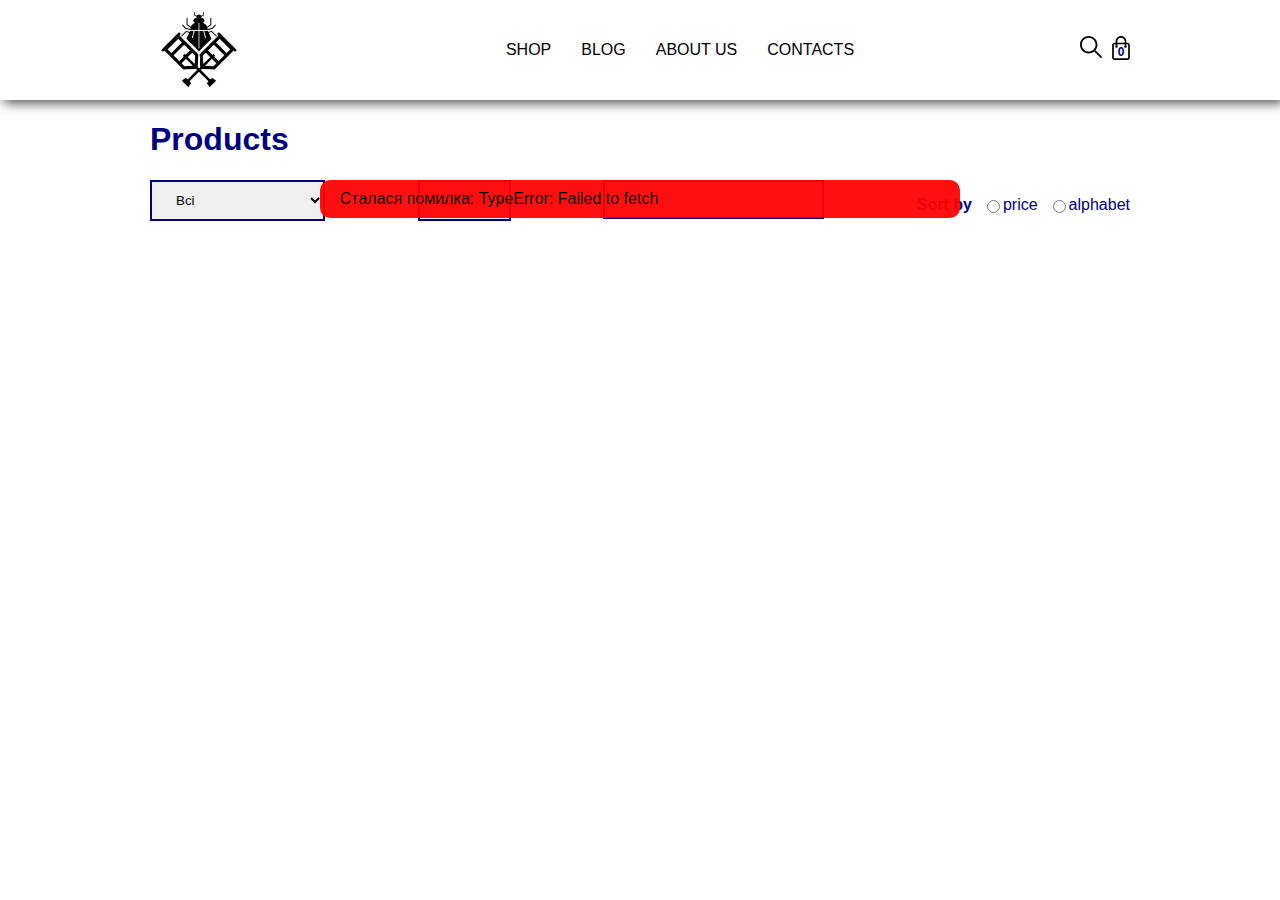
<file: index.html>
<!DOCTYPE html>
<html lang="en">

<head>
	<meta charset="UTF-8">
	<meta name="viewport" content="width=device-width, initial-scale=1.0">
	<title>Document</title>
	<link rel="stylesheet" href="style.css">
</head>

<body>
	<header class="header">
		<div class="wrapper header__wrapper">
			<div class="header__logo">
				<img src="img/logo.jpg" alt="logo">
			</div>
			<nav class="header_nav">
				<ul class="nav">
					<li class="nav__item"><a href="#">Shop</a></li>
					<li class="nav__item"><a href="#">Blog</a></li>
					<li class="nav__item"><a href="#">About us</a></li>
					<li class="nav__item"><a href="#">Contacts</a></li>
				</ul>
			</nav>
			<div class="header__info info">
				<div class="info__item user-info">
					<span class="user-info__name"></span>
					<span class="user-info__addres"></span>
				</div>
				<div class="info__item">
					<div class="info__icon">
						<svg width="22" height="22" viewBox="0 0 22 22" fill="none" xmlns="http://www.w3.org/2000/svg">
							<path
								d="M21.7312 20.4352L15.475 14.179C16.6868 12.6821 17.4165 10.78 17.4165 8.70842C17.4165 3.90696 13.5097 0.000152588 8.70822 0.000152588C3.90677 0.000152588 0 3.90692 0 8.70837C0 13.5098 3.90681 17.4166 8.70826 17.4166C10.7799 17.4166 12.682 16.687 14.1789 15.4752L20.4351 21.7313C20.6138 21.9101 20.8484 21.9999 21.0831 21.9999C21.3178 21.9999 21.5525 21.9101 21.7312 21.7313C22.0896 21.3729 22.0896 20.7936 21.7312 20.4352ZM8.70826 15.5833C4.91695 15.5833 1.83333 12.4997 1.83333 8.70837C1.83333 4.91706 4.91695 1.83344 8.70826 1.83344C12.4996 1.83344 15.5832 4.91706 15.5832 8.70837C15.5832 12.4997 12.4995 15.5833 8.70826 15.5833Z"
								fill="#000" />
						</svg>
					</div>
				</div>
				<div class="info__item info__item--cart">
					<div class="info__count js-header-count">0</div>
					<div class="info__icon">
						<svg width="18" height="24" viewBox="0 0 18 24" fill="none" xmlns="http://www.w3.org/2000/svg">
							<path
								d="M15.2523 6.64357H14.3686V5.3685C14.3685 2.40813 11.9602 0 8.99991 0C6.03966 0 3.63119 2.40847 3.63119 5.3685V6.64357H2.74748C1.31064 6.64357 0.141602 7.81261 0.141602 9.24944V21.3941C0.141602 22.8313 1.31064 24 2.74748 24H15.2522C16.6891 24 17.8581 22.8312 17.8581 21.3941V9.24944C17.8581 7.81261 16.6891 6.64357 15.2523 6.64357ZM5.33124 5.3685C5.33124 3.34569 6.97688 1.70005 8.99991 1.70005C11.0227 1.70005 12.6684 3.34569 12.6684 5.3685V6.64357H5.33124V5.3685ZM16.1582 21.3941C16.1582 21.894 15.7516 22.2999 15.2523 22.2999H2.74737C2.24787 22.2999 1.84154 21.8936 1.84154 21.3941V9.24944C1.84154 8.74994 2.24787 8.34361 2.74737 8.34361H3.63108V9.53567C3.35792 9.77363 3.18174 10.1202 3.18174 10.5112C3.18174 11.2289 3.76346 11.8109 4.48116 11.8109C5.19862 11.8109 5.78058 11.2289 5.78058 10.5112C5.78058 10.1205 5.60428 9.77397 5.33124 9.53567V8.34361H12.6684V9.53567C12.3952 9.77363 12.219 10.1202 12.219 10.5112C12.219 11.2289 12.8007 11.8109 13.5184 11.8109C14.2361 11.8109 14.8179 11.2289 14.8179 10.5112C14.8179 10.1205 14.6416 9.77363 14.3685 9.53567V8.34361H15.2522C15.7517 8.34361 16.1581 8.74994 16.1581 9.24944V21.3941H16.1582Z"
								fill="#000" />
						</svg>
					</div>
				</div>
			</div>
		</div>
	</header>
	<div class="wrapper">
		<section class="goods">
			<h1 class="goods__title">Products</h1>
			<form class="goods__sidebar">
				<div class="goods__filter">
					<select id="goods-filter" class="js-goods-filter">
						<option value="all">Всі</option>
						<option value="new">new</option>
						<option value="sale">sale</option>
						<option value="low-price">price lower 1000₴</option>
						<option value="high-price">price higher 1000₴</option>
					</select>
				</div>
				<div class="goods__currency select">
					<select id="currency" class="js-goods-currency">
						<option value="uah">UAH</option>
						<option value="usd">USD</option>
						<option value="eur">EUR</option>
					</select>
				</div>
				<div class="goods__search">
					<input type="search" class="js-goods-search">
				</div>
				<div class="goods__sort">
					<p>Sort by</p>
					<div>
						<input type="radio" name="sort" class="goods__sort-item js-goods-sort" id="price" value="price">
						<label for="price">price</label>
					</div>
					<div>
						<input type="radio" name="sort" class="goods__sort-item js-goods-sort" id="alphabet" value="alphabet">
						<label for="alphabet">alphabet</label>
					</div>
				</div>
			</form>

			<div class="product-list js-product-list">
			</div>
		</section>
	</div>

	<div class="notification js-notification">
		<div class="notification__close js-notification-close"><span></span><span></span></div>
		<div class="notification__content js-notification-content">
			<p>Some text</p>
		</div>
	</div>


	<div class="popup popup-cart js-popup-cart">
		<div class="popup__container">
			<div class="popup__close close js-popup-close"><span></span><span></span></div>
			<h2 class="popup__title">Cart</h2>
			<div class="popup__content">
				<ul class="popup-cart__list js-popup-cart-list">

				</ul>
			</div>
			<div class="popup-cart__next-step">
				<button class="btn btn--blue js-show-order">Оформити замовлення</button>
			</div>
		</div>
	</div>


	<div class="popup popup-order js-popup-order">
		<div class="popup__container">
			<div class="popup__close close js-popup-close"><span></span><span></span></div>
			<h2 class="popup__title">Order</h2>
			<form class="popup-order__form order-form">
				<div class="popup__content order-form__content">
					<div class="order-form__group">
						<label for="name">Ім'я</label>
						<input type="text" id="name">
						<p class="order-form__group-error order-form__group-error--hidden">Ім'я не може бути пустим та має містити
							тільки літери</p>
					</div>
					<div class="order-form__group">
						<label for="sName">Прізвище</label>
						<input type="text" id="sName">
						<p class="order-form__group-error order-form__group-error--hidden">Прізвище не може бути пустим та має
							містити
							тільки літери</p>
					</div>
					<div class="order-form__group">
						<label for="tel">Номер телефону</label>
						<input type="tel" id="tel">
						<p class="order-form__group-error order-form__group-error--hidden">Номер телефону має починатися з +380
							та складатися з 13 символів</p>
					</div>
					<div class="order-form__group">
						<label for="email">Email</label>
						<input type="email" id="email">
						<p class="order-form__group-error order-form__group-error--hidden">Email має містити @ та крапку</p>
					</div>
					<div class="order-form__group">
						<label for="address">Адреса</label>
						<input type="address" id="address">
						<p class="order-form__group-error"></p>
					</div>
					<div class="order-form__group order-form__group--row">
						<input type="checkbox" id="save">
						<label for="save">Зберегти дані?</label>
					</div>
				</div>
				<div class="order-form__group">
					<input type="submit" class="btn btn--blue">
				</div>
			</form>
		</div>
	</div>

	<div class="sale-banner js-sale-banner sale-banner--hidden">
		<div class="sale-banner__close close js-sale-banner-close "><span></span><span></span></div>
		<div class="sale-banner__content">
			<img src="img/sale-banner.webp" alt="">
		</div>
	</div>

	<script src="script.js"></script>
</body>

</html>
</file>
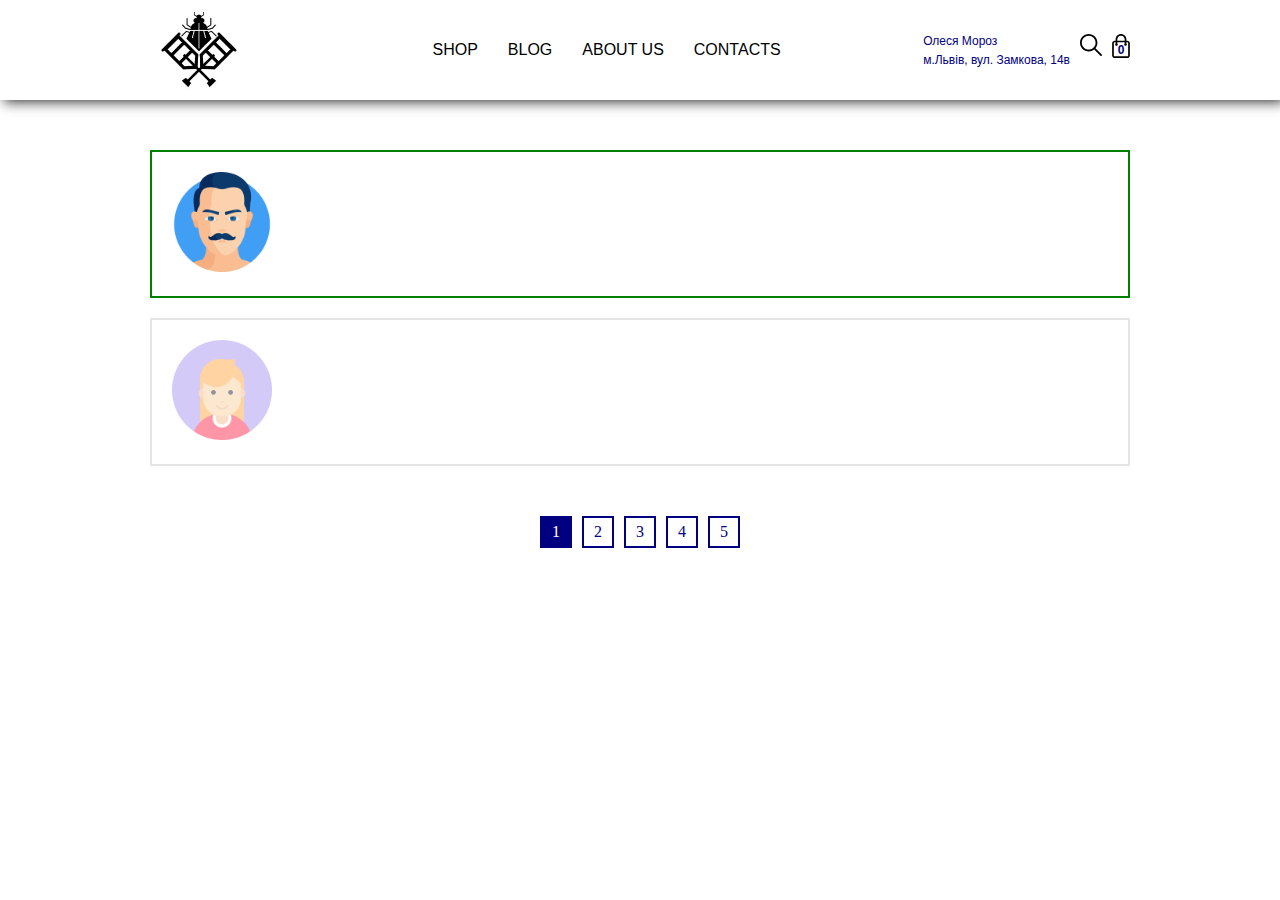
<file: users.html>
<!DOCTYPE html>
<html lang="en">

<head>
	<meta charset="UTF-8">
	<meta name="viewport" content="width=device-width, initial-scale=1.0">
	<title>Document</title>
	<link rel="stylesheet" href="style.css">
</head>

<body>
	<header class="header">
		<div class="wrapper header__wrapper">
			<div class="header__logo">
				<img src="img/logo.jpg" alt="logo">
			</div>
			<nav class="header_nav">
				<ul class="nav">
					<li class="nav__item"><a href="#">Shop</a></li>
					<li class="nav__item"><a href="#">Blog</a></li>
					<li class="nav__item"><a href="#">About us</a></li>
					<li class="nav__item"><a href="#">Contacts</a></li>
				</ul>
			</nav>
			<div class="header__info info">
				<div class="info__item user-info">
					<span class="user-info__name">Олеся Мороз</span>
					<span class="user-info__addres">м.Львів, вул. Замкова, 14в</span>
				</div>
				<div class="info__item">
					<div class="info__icon">
						<svg width="22" height="22" viewBox="0 0 22 22" fill="none" xmlns="http://www.w3.org/2000/svg">
							<path
								d="M21.7312 20.4352L15.475 14.179C16.6868 12.6821 17.4165 10.78 17.4165 8.70842C17.4165 3.90696 13.5097 0.000152588 8.70822 0.000152588C3.90677 0.000152588 0 3.90692 0 8.70837C0 13.5098 3.90681 17.4166 8.70826 17.4166C10.7799 17.4166 12.682 16.687 14.1789 15.4752L20.4351 21.7313C20.6138 21.9101 20.8484 21.9999 21.0831 21.9999C21.3178 21.9999 21.5525 21.9101 21.7312 21.7313C22.0896 21.3729 22.0896 20.7936 21.7312 20.4352ZM8.70826 15.5833C4.91695 15.5833 1.83333 12.4997 1.83333 8.70837C1.83333 4.91706 4.91695 1.83344 8.70826 1.83344C12.4996 1.83344 15.5832 4.91706 15.5832 8.70837C15.5832 12.4997 12.4995 15.5833 8.70826 15.5833Z"
								fill="#000" />
						</svg>
					</div>
				</div>
				<div class="info__item info__item--cart">
					<div class="info__count js-count">0</div>
					<div class="info__icon">
						<svg width="18" height="24" viewBox="0 0 18 24" fill="none" xmlns="http://www.w3.org/2000/svg">
							<path
								d="M15.2523 6.64357H14.3686V5.3685C14.3685 2.40813 11.9602 0 8.99991 0C6.03966 0 3.63119 2.40847 3.63119 5.3685V6.64357H2.74748C1.31064 6.64357 0.141602 7.81261 0.141602 9.24944V21.3941C0.141602 22.8313 1.31064 24 2.74748 24H15.2522C16.6891 24 17.8581 22.8312 17.8581 21.3941V9.24944C17.8581 7.81261 16.6891 6.64357 15.2523 6.64357ZM5.33124 5.3685C5.33124 3.34569 6.97688 1.70005 8.99991 1.70005C11.0227 1.70005 12.6684 3.34569 12.6684 5.3685V6.64357H5.33124V5.3685ZM16.1582 21.3941C16.1582 21.894 15.7516 22.2999 15.2523 22.2999H2.74737C2.24787 22.2999 1.84154 21.8936 1.84154 21.3941V9.24944C1.84154 8.74994 2.24787 8.34361 2.74737 8.34361H3.63108V9.53567C3.35792 9.77363 3.18174 10.1202 3.18174 10.5112C3.18174 11.2289 3.76346 11.8109 4.48116 11.8109C5.19862 11.8109 5.78058 11.2289 5.78058 10.5112C5.78058 10.1205 5.60428 9.77397 5.33124 9.53567V8.34361H12.6684V9.53567C12.3952 9.77363 12.219 10.1202 12.219 10.5112C12.219 11.2289 12.8007 11.8109 13.5184 11.8109C14.2361 11.8109 14.8179 11.2289 14.8179 10.5112C14.8179 10.1205 14.6416 9.77363 14.3685 9.53567V8.34361H15.2522C15.7517 8.34361 16.1581 8.74994 16.1581 9.24944V21.3941H16.1582Z"
								fill="#000" />
						</svg>
					</div>
				</div>
			</div>
		</div>
	</header>
	<div class="wrapper">
		<section class="users">
			<ul class="users__list js-users-list">
				<li class="users__item user user--active" data-id="1111">
					<div class="user__wrapper">
						<div class="user__img">
							<img src="img/men.png" alt="men">
						</div>
						<div class="user__info">
							<p class="user__name hidden">User name</p>
							<p class="user__email hidden">example@email.com</p>
						</div>
					</div>
				</li>
				<li class="users__item user user--inactive" data-id="1112">
					<div class="user__wrapper">
						<div class="user__img">
							<img src="img/women.png" alt="women">
						</div>
						<div class="user__info">
							<p class="user__name hidden">User name</p>
							<p class="user__email hidden">example@email.com</p>
						</div>
					</div>
				</li>
			</ul>
			<div class="users__pagination pagination">
				<ul class="pagination__list">
					<li class="pagination__item pagination__item--active" data-page="1">1</li>
					<li class="pagination__item" data-page="2">2</li>
					<li class="pagination__item" data-page="3">3</li>
					<li class="pagination__item" data-page="4">4</li>
					<li class="pagination__item" data-page="5">5</li>
				</ul>
			</div>
		</section>
	</div>

	<div class="notification js-notification">
		<div class="notification__close close js-notification-close"><span></span><span></span></div>
		<div class="notification__content js-notification-content">
			<p>Some text</p>
		</div>
	</div>


	<div class="popup popup-cart js-popup-cart">
		<div class="popup__container">
			<div class="popup__close close js-popup-close"><span></span><span></span></div>
			<h2 class="popup__title">Cart</h2>
			<div class="popup__content">
				<ul class="popup-cart__list js-popup-cart-list">

				</ul>
			</div>
			<div class="popup-cart__next-step">
				<button class="btn btn--blue js-show-order">Оформити замовлення</button>
			</div>
		</div>
	</div>


	<div class="popup popup-order js-popup-order">
		<div class="popup__container">
			<div class="popup__close close js-popup-close"><span></span><span></span></div>
			<h2 class="popup__title">Order</h2>
			<form class="popup-order__form order-form">
				<div class="popup__content order-form__content">
					<div class="order-form__group">
						<label for="name">Ім'я</label>
						<input type="text" id="name">
						<p class="order-form__group-error">Ім'я має містити тільки літери</p>
					</div>
					<div class="order-form__group">
						<label for="sName">Прізвище</label>
						<input type="text" id="sName">
						<p class="order-form__group-error"></p>
					</div>
					<div class="order-form__group">
						<label for="tel">Номер телефону</label>
						<input type="tel" id="tel">
					</div>
					<div class="order-form__group">
						<label for="email">Email</label>
						<input type="email" id="email">
						<p class="order-form__group-error"></p>
					</div>
					<div class="order-form__group">
						<label for="address">Адреса</label>
						<input type="address" id="address">
						<p class="order-form__group-error"></p>
					</div>
					<div class="order-form__group order-form__group--row">
						<input type="checkbox" id="save">
						<label for="save">Зберегти дані?</label>
					</div>
				</div>
				<div class="order-form__group">
					<input type="submit" class="btn btn--blue">
				</div>
			</form>
		</div>
	</div>

	<!-- <script src="script.js"></script> -->
	<script src="users.js"></script>
</body>

</html>
</file>
<file: style.css>
* {
  box-sizing: border-box;
}

body {
  margin: 0;
  padding: 0;
}

.wrapper {
  max-width: 1000px;
  padding: 0 10px;
  margin: auto;
}

.hidden {
  display: none !important;
}

.header {
  position: sticky;
  top: 0;
  box-shadow: 4px 2px 12px rgba(0, 0, 0, 0.8);
  background: #ffffff;
  z-index: 1;
}

.header__wrapper {
  display: flex;
  justify-content: space-between;
  align-items: center;
}

.header__logo {
  display: flex;
  width: 100px;
}

.header__logo img {
  width: 100%;
}

.nav {
  display: flex;
  justify-content: space-between;
  gap: 10px;
  list-style: none;
}

.nav__item a {
  color: #000;
  text-transform: uppercase;
  text-decoration: none;
  padding: 10px;
  font-family: sans-serif;
}

.nav__item a:hover {
  text-decoration: underline;
}

.info__item {
  position: relative;
}

.info__count {
  position: absolute;
  top: 2px;
  color: navy;
  height: 28px;
  width: 100%;
  font-size: 12px;
  font-weight: 600;
  display: flex;
  align-items: center;
  justify-content: center;
  font-family: sans-serif;
}

.info {
  display: flex;
  gap: 10px;
}

.user-info {
  display: flex;
  flex-direction: column;
  gap: 5px;
  font-family: sans-serif;
  font-size: 12px;
  color: navy;
}

.goods__title {
  font-family: sans-serif;
  color: navy;
}

.goods__sort {
  display: flex;
  align-items: center;
  gap: 10px;
  font-family: sans-serif;
  color: navy;
}

.goods__sort > p {
  font-weight: 600;
}

.goods__sort > div {
  display: flex;
  align-items: center;
}

.goods__sidebar {
  display: flex;
  justify-content: space-between;
  margin-bottom: 40px;
}

input[type="search"],
select {
  display: block;
  padding: 10px 20px;
  border: 2px solid navy;
}

.product-list {
  display: flex;
  flex-wrap: wrap;
  gap: 8px;
}

.tile {
  position: relative;
  width: calc(25% - 8px * 3 / 4);
  border: 1px solid #ccc;
  border-radius: 5px;
  overflow: hidden;
  transition: 0.3s;
}
.tile:hover {
  box-shadow: 2px 0px 5px rgba(0, 0, 0, 0.3);
}

.tile__link {
  display: flex;
  flex-direction: column;
  justify-content: space-between;
  height: 100%;
  padding: 20px;
  text-decoration: none;
  color: navy;
  font-family: sans-serif;
}

.tile__top {
  display: flex;
  align-items: center;
  justify-content: flex-end;
  gap: 20px;
}

.tile__badge {
  background: navy;
  padding: 5px 10px;
  color: white;
  font-size: 12px;
}

.tile__badge--new {
  background: navy;
}

.tile__badge--sale {
  background: red;
}

.tile__image {
  display: flex;
  width: 100%;
  height: 150px;
  padding: 20px 0;
}

.tile__image img {
  width: 100%;
  height: 100%;
  object-fit: contain;
}

.tile__title {
  display: block;
  margin: 20px 0;
  font-weight: 600;
}

.tile__price {
  align-self: center;
}

.tile__old-price {
  color: grey;
  text-decoration: line-through;
  font-size: 12px;
}

.tile__new-price {
  color: red;
}

.tile__info {
  display: flex;
  justify-content: space-between;
}

.btn {
  padding: 10px 20px;
  background: green;
  color: white;
  border: none;
  cursor: pointer;
  transition: 0.3s;
}
.btn:hover {
  background: #58a158;
}

.btn--blue {
  background: navy;
}
.btn--blue:hover {
  background: #6b6bc9;
}

.notification {
  position: fixed;
  top: -100%;
  left: 50%;
  transform: translateX(-50%);
  width: 50%;
  background: rgb(184 184 218 / 94%);
  font-family: sans-serif;
  padding: 10px 20px;
  border-radius: 10px;
  transition: 0.5s;
}

.notification--green {
  background: rgb(50 205 50 / 94%);
}

.notification--orange {
  background: rgb(255 127 80 / 94%);
}

.notification--red {
  background: rgb(255 0 0 / 94%);
}

.notification--active {
  top: 20%;
}

.close {
  position: absolute;
  right: 5px;
  top: 5px;
  width: 30px;
  height: 30px;
  background: white;
  display: flex;
  align-items: center;
  justify-content: center;
  border-radius: 50%;
  cursor: pointer;
  transition: 0.5s;
}

.close:hover {
  transform: rotate(90deg);
}

.close span {
  width: 10px;
  height: 1px;
  background: #000;
  position: absolute;
}

.close span:first-child {
  transform: rotate(45deg);
}

.close span:last-child {
  transform: rotate(135deg);
}

.popup {
  position: fixed;
  top: 0;
  left: 0;
  z-index: 1;
  width: 100%;
  height: 100%;
  display: none;
  align-items: center;
  justify-content: center;
  background: #0000809c;
}

.popup--active {
  display: flex;
}

.popup__container {
  position: relative;
  width: 500px;
  height: 60vh;
  background: white;
  border-radius: 25px;
  padding: 20px;
}

.popup__close {
  background: navy;
  right: 10px;
  top: 10px;
}
.popup__close span {
  background: white;
}

.popup__title {
  color: navy;
  font-family: sans-serif;
  margin: 0;
}

.popup__content {
  overflow: auto;
  height: 70%;
}

.popup__content::-webkit-scrollbar {
  width: 5px;
}
.popup__content::-webkit-scrollbar-track {
  background: #f1f1f1;
  border-radius: 5px;
}
.popup__content::-webkit-scrollbar-thumb {
  background: navy;
  border-radius: 5px;
}

.popup-cart__list {
  display: flex;
  flex-direction: column;
  list-style: none;
  padding: 0;
  margin: 0;
}
.popup-cart__next-step {
  padding: 20px 0;
  border-top: 1px solid #ccc;
}

.cart-item:not(:last-child) {
  border-bottom: 1px solid #ccc;
}

.cart-item {
  display: flex;
  gap: 10px;
  padding: 20px 0;
}

.cart-item__img {
  width: 100px;
}

.cart-item__img img {
  width: 100%;
  object-fit: contain;
}

.cart-item__link {
  display: flex;
  flex-direction: column;
  gap: 10px;
  text-decoration: none;
  color: #000;
  font-family: sans-serif;
}

.cart-item__remove {
  width: 50px;
  flex-shrink: 0;
  display: flex;
  justify-content: center;
  cursor: pointer;
}

.tile__total-price {
  color: navy;
}

.cart-item__price {
  display: flex;
  justify-content: space-between;
  font-size: 12px;
}

.order-form {
  height: 98%;
}

.order-form,
.order-form__group {
  display: flex;
  flex-direction: column;
  gap: 10px;
  padding: 10px;
}

.order-form__content {
  height: 90%;
}

.order-form__group {
  padding-right: 20px;
  gap: 5px;
  font-family: sans-serif;
  font-size: 14px;
}

.order-form__group--row {
  flex-direction: row;
}

.order-form__group input {
  padding: 10px 5px;
  border-radius: 0;
  border: 2px solid navy;
}

.order-form__group-error {
  color: red;
  font-size: 10px;
  margin: 0;
}

.order-form__group-error--hidden {
  visibility: hidden;
}

/* users */

.users {
  padding: 50px 0;
}

.users__list {
  display: flex;
  flex-direction: column;
  gap: 20px;
  list-style: none;
  padding: 0;
  margin: 0;
}

.user {
  border: 2px solid navy;
  padding: 20px;
}

.user__wrapper {
  display: flex;
  align-items: center;
  gap: 20px;
}

.user__img {
  width: 100px;
}

.user__img img {
  width: 100%;
}

.user__name {
  font-size: 20px;
  font-weight: 700;
  margin: 0;
  font-family: sans-serif;
}

.user--inactive {
  border-color: #ccc;
  opacity: 0.5;
}

.user--active {
  border-color: green;
}

.hidden {
  visibility: hidden;
}

/* pagination */

.pagination {
  padding: 50px 0 0;
  display: flex;
  align-items: center;
  justify-content: center;
}

.pagination__list {
  display: flex;
  align-items: center;
  justify-content: center;
  gap: 10px;
  list-style: none;
  padding: 0;
  margin: 0;
}

.pagination__item {
  padding: 5px 10px;
  border: 2px solid navy;
  color: navy;
  cursor: pointer;
}

.pagination__item--active {
  background: navy;
  color: white;
}

.sale {
  display: flex;
  flex-direction: column;
  gap: 10px;
  align-items: center;
  margin-bottom: 20px;
}

.sale--hidden {
  display: none;
}

.sale__text {
  font-family: sans-serif;
  color: navy;
  font-size: 12px;
  color: red;
}

.sale__counter {
  background: black;
  font-size: 14px;
  padding: 10px;
  color: white;
  border-radius: 5px;
  font-weight: 700;
}

.sale-banner {
  position: fixed;
  bottom: 20px;
  right: 20px;
  z-index: 200;
  display: flex;
  overflow: hidden;
  border-radius: 5px;
}

.sale-banner--hidden:not(:focus):not(:active) {
  clip: rect(0 0 0 0);
  clip-path: inset(50%);
  height: 1px;
  overflow: hidden;
  position: absolute;
  white-space: nowrap;
  width: 1px;
}

.sale-banner__content {
  width: 300px;
}

.sale-banner__content img {
  width: 100%;
}
</file>
